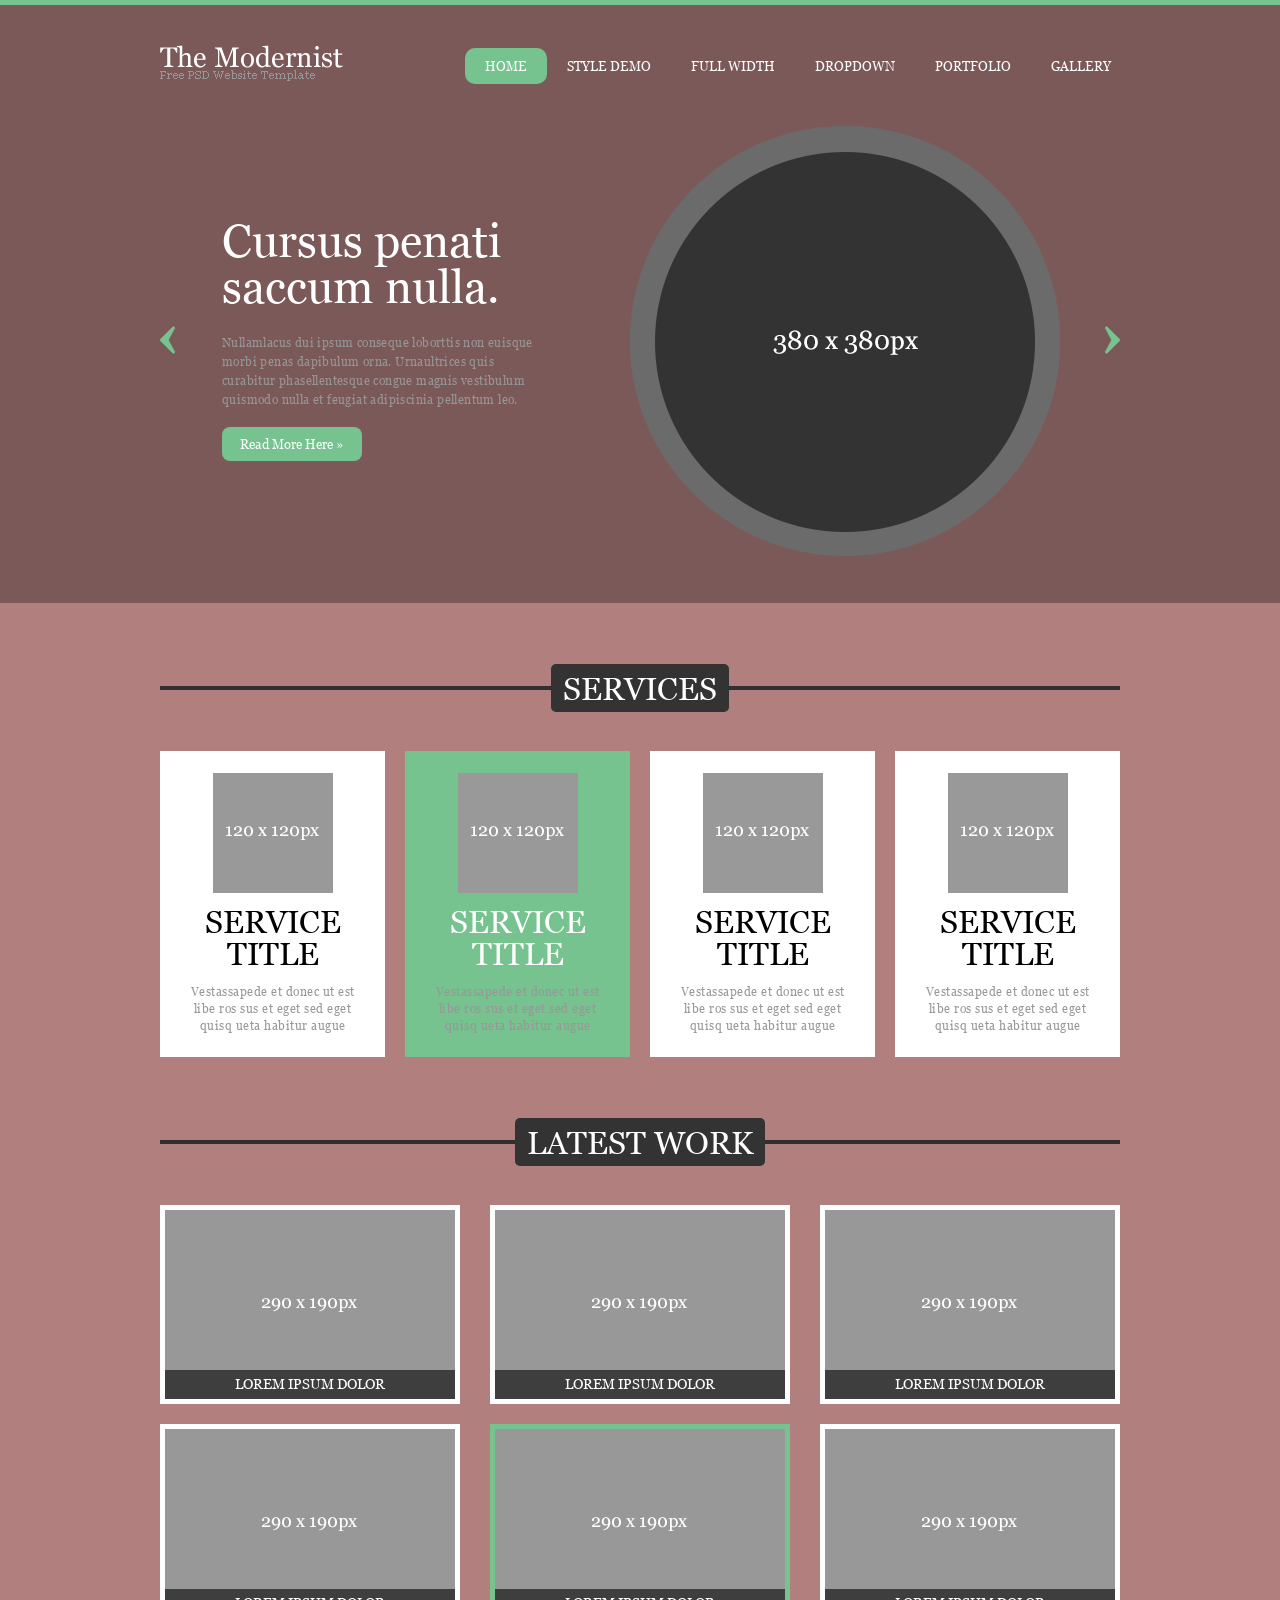
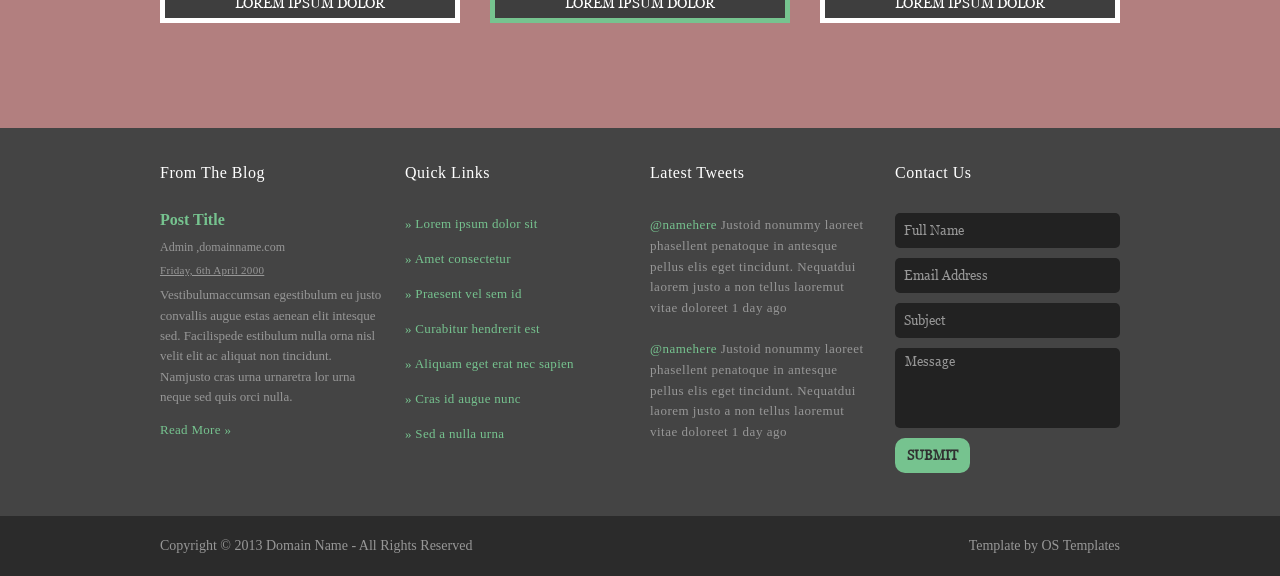
<file: index.html>
<!doctype html>
<html lang="en">

<head>
  <meta charset="UTF-8" />
  <meta name="viewport" content="width=device-width, initial-scale=1.0" />
  <title>Day 07&08 | PC Template 01</title>
  <link rel="stylesheet" href="css/reset.css" />
  <link rel="stylesheet" href="css/style.css" />
</head>

<body>
  <header class="header-sec container-lg ">
    <img class="" src="img/img_logo.png" alt="Logo Image" />
    <nav class="top-nav">
    <ul class="nav-items">
      <li class="nav-item">
        <a href="#" class="nav-link active">Home</a>
      </li>
      <li class="nav-item">
        <a href="#" class="nav-link">style demo</a>
      </li>
      <li class="nav-item">
        <a href="#" class="nav-link">full width</a>
      </li>
      <li class="nav-item"><a href="#" class="nav-link">dropdown</a></li>
      <li class="nav-item">
        <a href="#" class="nav-link">portfolio</a>
      </li>
      <li class="nav-item"><a href="#" class="nav-link">gallery</a></li>
    </ul>
    </nav>
    <div class="menu-bar">
      <span></span>
      <span></span>
      <span></span>
    </div>
  </header><!-- .header-sec -->
  <main class="main-visual">
    <section class="banner container-lg d-flex align-items-center  ">
      <div class="banner__lt">
        <h3 class="banner__ttl">Cursus penati saccum nulla.</h3>
        <p class="banner__des">
          Nullamlacus dui ipsum conseque loborttis non euisque morbi penas
          dapibulum orna. Urnaultrices quis curabitur phasellentesque
          congue magnis vestibulum quismodo nulla et feugiat adipiscinia
          pellentum leo.

        </p>
        <button class="banner__btn">Read More Here </button>
      </div>
      <div class="banner__rt">
        <img class="banner__img" src="img/img_banner.png" alt="img_banner" width="430" height="430" />
      </div>
    </section> <!-- .banner -->
    <section class="service-sec bg-primary">
      <div class="container-lg">
        <div class="cmn__ttl ">
          <h3>SERVICES </h3>
        </div>
        <div class="services d-flex ">
          <div class="service-card">
            <div class="service__img">
              <img src="img/img_service.png" alt="service image" width="120" height="120" />
            </div>
            <h4 class="service-ttl">Service Title</h4>
            <p class="service-des">
              Vestassapede et donec ut est libe ros sus et eget sed eget quisq
              ueta habitur augue
            </p>
          </div>
          <div class="service-card active">
            <div class="service__img">
              <img src="img/img_service.png" alt="service image" width="120" height="120" />
            </div>
            <h4 class="service-ttl">Service Title</h4>
            <p class="service-des">
              Vestassapede et donec ut est libe ros sus et eget sed eget quisq
              ueta habitur augue
            </p>
          </div>
          <div class="service-card">
            <div class="service__img">
              <img src="img/img_service.png" alt="service image" width="120" height="120" />
            </div>
            <h4 class="service-ttl">Service Title</h4>
            <p class="service-des">
              Vestassapede et donec ut est libe ros sus et eget sed eget quisq
              ueta habitur augue
            </p>
          </div>
          <div class="service-card">
            <div class="service__img">
              <img src="img/img_service.png" alt="service image" width="120" height="120" />
            </div>
            <h4 class="service-ttl">Service Title</h4>
            <p class="service-des">
              Vestassapede et donec ut est libe ros sus et eget sed eget quisq
              ueta habitur augue
            </p>
          </div>
        </div>
      </div>
    </section> <!-- .service-sec -->
    <section class="work-sec bg-primary">
      <div class="container-lg">
        <div class="cmn__ttl">
          <h3>LATEST wORK </h3>
        </div>
        <div class="works d-flex align-items-center  ">
          <div class="work-card">
            <img src="img/img_work.png" alt="work image" width="290" height="160"/>
            <p class="work-des">Lorem ipsum dolor</p>
          </div>
          <div class="work-card">
            <img src="img/img_work.png" alt="work image" />
            <p class="work-des">Lorem ipsum dolor</p>
          </div>
          <div class="work-card">
            <img src="img/img_work.png" alt="work image" />
            <p class="work-des">Lorem ipsum dolor</p>
          </div>
          <div class="work-card">
            <img src="img/img_work.png" alt="work image" />
            <p class="work-des">Lorem ipsum dolor</p>
          </div>
          <div class="work-card active">
            <img src="img/img_work.png" alt="work image" />
            <p class="work-des">Lorem ipsum dolor</p>
          </div>
          <div class="work-card">
            <img src="img/img_work.png" alt="work image" />
            <p class="work-des">Lorem ipsum dolor</p>
          </div>
        </div>
      </div>
    </section> <!-- .work-sec -->
  </main> <!-- .main-visual -->
  <footer class="footer-container bg-footer">
    <div class="footer-sec container-lg d-flex space-between">
      <div class="footer__item">
        <h3 class="ft__ttl">From The Blog</h3>
        <h4 class="ft__sec-ttl">Post Title</h4>
        <h5 class="ft__mail">Admin <span>,domainname.com</span></h5>
        <a href="#" class="ft__date">Friday, 6th April 2000</a>
        <p class="ft__des">
          Vestibulumaccumsan egestibulum eu justo convallis augue estas aenean
          elit intesque sed. Facilispede estibulum nulla orna nisl velit elit
          ac aliquat non tincidunt. Namjusto cras urna urnaretra lor urna
          neque sed quis orci nulla.
        </p>
        <a href="#" class="rd-more-link">Read More </a>
      </div>
      <div class="footer__item">
        <h3 class="ft__ttl">Quick Links</h3>
        <ul class="quick-links">
          <li class="quick-link">
            <a href="#"> Lorem ipsum dolor sit </a>
          </li>
          <li class="quick-link"><a href="#"> Amet consectetur</a></li>
          <li class="quick-link"><a href="#"> Praesent vel sem id</a></li>
          <li class="quick-link"><a href="#"> Curabitur hendrerit est</a></li>
          <li class="quick-link">
            <a href="#"> Aliquam eget erat nec sapien</a>
          </li>
          <li class="quick-link"><a href="#"> Cras id augue nunc</a></li>
          <li class="quick-link"><a href="#"> Sed a nulla urna</a></li>
        </ul>
      </div>
      <div class="footer__item">
        <h3 class="ft__ttl">Latest Tweets</h3>
        <div class="tweet-container">
          <p class="tweet-des">
            <a href="#" class="tweet__link">@namehere</a>
            Justoid nonummy laoreet phasellent penatoque in antesque pellus
            elis eget tincidunt. Nequatdui laorem justo a non tellus laoremut
            vitae doloreet 1 day ago
          </p>
          <p class="tweet-des">
            <a href="#" class="tweet__link">@namehere</a>
            Justoid nonummy laoreet phasellent penatoque in antesque pellus
            elis eget tincidunt. Nequatdui laorem justo a non tellus laoremut
            vitae doloreet 1 day ago
          </p>
        </div>
      </div>
      <div class="footer__item">
        <h3 class="ft__ttl">Contact Us</h3>
        <form action="#" class="contact-form">
          <input type="text" class="cmn__input" name="fullname"  placeholder="Full Name" />
          <input type="email" class="cmn__input" name="email"  placeholder="Email Address" />
          <input type="text" class="cmn__input" name="subject"  placeholder="Subject" />
          <textarea name="message" class="cmn__textarea" rows="2" placeholder="Message"></textarea>
          <button type="submit" class="sub-btn">Submit</button>
        </form>
      </div>

    </div> <!-- .footer-sec -->
    <div class="bg-copyright">
      <div class="copyright-sec container-lg d-flex space-between align-items-center">
        <div>Copyright &copy; 2013 Domain Name - All Rights Reserved</div>
        <div>Template by OS Templates</div>
      </div>

    </div> <!-- .copyright-sec -->
  </footer> <!-- .footer-container -->
  <script src="js/jquery-4.0.0.min.js"></script>
  <script src="js/custom.js"></script>
</body>

</html>
</file>
<file: css/style.css>
@charset "UTF-8";

:root {
  --bg-primary-color: #b27f7f;
  --bg-secondary-color: #7c5959;
  --border-primary-color: #76c38f;
  --text-primary-color: #ffffff;
  --text-secondary-color: #979797;
  --btn-primary-color: #76c38f;
  --ft-primary-color: #444444;
  --ft-secondary-color: #2b2b2b;
}

@font-face {
  font-family: "Georgia";
  src: url("../fonts/Georgia.ttf") format("truetype");
  font-weight: normal;
  font-style: normal;
}

* {
  margin: 0;
  padding: 0;
  font-family: "Georgia", sans-serif;
}

body {
  background-color: var(--bg-secondary-color);
  border-top: 5px solid var(--border-primary-color); 
}
 

/* common css  */
.container-lg {
  width: 960px;
  margin: 0 auto;
}

.d-flex {
  display: flex;
}

.align-items-center {
  align-items: center;
}

.item-center {
  justify-content: center;
}

.space-between {
  justify-content: space-between;
}

.bg-primary {
  background-color: var(--bg-primary-color);
}

.bg-secondary {
  background-color: var(--bg-secondary-color);
}

.bg-footer {
  background-color: var(--ft-primary-color);
}

.bg-copyright {
  background-color: var(--ft-secondary-color);
}


/* header section  */
.header-sec {
  margin-top: 40px;
  display: flex;
  align-items: center;
  justify-content: space-between;
  position: relative;
  /* z-index: 10; */
}

.top-nav {
  font-size: 13px;
  text-wrap: nowrap;
  padding-left: 122px;
}

.nav-items {
  display: flex;
  list-style: none;
  padding: 0;
  margin: 0;
  justify-content: flex-end;
  text-transform: uppercase;
  margin-top: 7px;
}

.nav-item {
  margin: 0px;
  padding: 0;
}

.nav-link {
  text-decoration: none;
  color: var(--text-primary-color);
  font-family: "Georgia", serif;
  font-size: 13px;
  padding: 10px 20px;
}

.nav-link.active,
.nav-link:hover {
  background-color: var(--btn-primary-color);
  border-radius: 10px;
}


.banner {
  padding: 45px 0px;
  position: relative;
}

.banner::before {
  content: url(../img/ico_left_arrow.png);
  top: 47%;
  position: absolute;
}

.banner::after {
  content: url(../img/ico_right_arrow.png);
  position: absolute;
  top: 47%;
  right: 0;
}

.banner__lt {
  padding: 10px 26px 15px 62px;

}

.banner__rt {
  padding: 0px 60px;
}

.banner__ttl {
  font-size: 46px;
  line-height: 46px;
  color: var(--text-primary-color);
}

.banner__des {
  font-size: 12px;
  line-height: 19.2px;
  letter-spacing: 0.4px;
  color: var(--text-secondary-color);
  padding: 23px 0px 18px 0px;
}

.banner__btn {
  font-size: 13px;
  background-color: var(--border-primary-color);
  color: var(--text-primary-color);
  border: none;
  border-radius: 8px;
  padding: 9px 18px;
}

/* service and work section  */
.cmn__ttl {
  font-size: 32px;
  line-height: 38.4px;
  text-align: center;
  text-transform: uppercase;
  position: relative;
  padding: 61px 0px 39px 0px;
}

.cmn__ttl::before {
  content: "";
  position: absolute;
  width: 100%;
  height: 3px;
  top: 54%;
  left: 0;
  border-bottom: 4px solid #303030;
}

.cmn__ttl h3 {
  display: inline-block;
  position: relative;
  padding: 5px 12px;
  background-color: #333;
  color: white;
  font-size: 32px;
  border-radius: 5px;
  max-width: 25%;
}

.services {
  gap: 20px;
  flex-wrap: wrap;
  row-gap: 20px;
}
.service-card {
    width: 225px;
    box-sizing: border-box;
    padding: 22px 18px;
    background-color: #ffffff;
    display: flex;
    flex-direction: column;
    gap: 10px;
    align-items: center;
}
.service__img{
  padding:0px 20px;
}
.service-card:hover,
.service-card.active {
  cursor: pointer;
  background-color: var(--btn-primary-color);
  color: var(--text-primary-color);
}

.service-ttl {
  font-size: 32px;
  line-height: 32px;
  text-transform: uppercase;
  text-align: center;
  word-break: break-word;
}

.service-des {
  font-size: 12px;
  line-height: 16.8px;
  text-align: center;
  letter-spacing: 0.5px;
  color: var(--text-secondary-color);
  padding-top: 5px;
}

.works {
  gap: 30px;
  row-gap: 20px;
  flex-wrap: wrap;
  padding-bottom: 105px;
}

.work-card {
  width: 290px;
  border: 5px solid #ffffff;
  position: relative;
  background-color: #3e3e3e; 
}

.work-card:hover,
.work-card.active {
  cursor: pointer;
  border: 5px solid var(--border-primary-color);
}

.work-des {
display: block;
    font-size: 14px;
    line-height: 16.8px;
    text-align: center;
    color: #ffffff;
    text-transform: uppercase;
    padding: 4px 0px 6px 0px;
}

/* footer section  */ 
.footer-sec {
  box-sizing: border-box;
  background-color: #444444;
  width: 1200px;
  padding: 0 120px 43px 120px;
  gap: 20px;
}

.footer__item {
  width: 25%; 
  margin-top: 35px;
}

.ft__ttl {
    font-size: 16px;
    line-height: 19.2px; 
    color: var(--text-primary-color);
    letter-spacing: 0.5px;
}

.ft__sec-ttl {
  font-size: 16px;
  line-height: 15.6px;
  font-weight: bolder;
  padding-top: 30px;  
  color: var(--border-primary-color);
}

.ft__mail {
  font-size: 12px;
  line-height: 1.2;
  color: var(--text-secondary-color);
  
  padding-top: 12px;
}

.ft__date {
  display: inline-block;
  font-size: 11px;
  line-height: 1.2;
  color: var(--text-secondary-color);
  padding-top: 10px;
  letter-spacing: 0.3px;
}

.ft__des {
  font-size: 13px;
  line-height: 20.4px;
  color: var(--text-secondary-color);
  margin-top: 8px;
}

.rd-more-link {
  font-size: 13px;
  line-height: 20px;
  color: var(--border-primary-color);
  margin-top: 13px;
  display: block;
  letter-spacing: 0.3px;
  text-decoration: none;
}

.rd-more-link::after,
.quick-link a::before,
.banner__btn::after {
  content: "\00BB";
}

.quick-links {
  padding-top: 35px;
  font-size: 13px;
}
.quick-link:hover,
.rd-more-link:hover,
.tweet__link:hover {
  text-decoration: underline;
  text-decoration-color: var(--border-primary-color);
}
.quick-link {  
  height: 35px;
}

.quick-link a {
  color: var(--border-primary-color);
  text-decoration: none;
  letter-spacing: 0.3px;
}

.tweet-container {
  display: flex;
  flex-direction: column;
  margin-top: 33px;
  gap: 20px;
}

.tweet-des {
  font-size: 13px;
  line-height: 1.6;
  letter-spacing: 0.5px;
  color: var(--text-secondary-color);
}

.tweet__link {
  color: var(--border-primary-color);
  text-decoration: none;
}

.contact-form {
  display: flex;
  flex-direction: column;
  gap: 10px;
  margin-top: 31px;
}

::placeholder {
  color: var(--text-secondary-color);
  opacity: 1;
}

.cmn__input {
  width: 225px;
  box-sizing: border-box;
  height: 35px;
  padding-left: 9px;
  border: none;
  border-radius: 5px;
  background: #222222;
  outline: none;
  caret-color: var(--text-secondary-color);
  color: var(--text-secondary-color);
}

.cmn__textarea {
  resize: none;
  border: none;
  border-radius: 5px;
  background: #222222;
  outline: none;
  caret-color: var(--text-secondary-color);
  color: var(--text-secondary-color);
  height: 80px;
  padding: 5px 10px;
  box-sizing: border-box;
}

.sub-btn {
  width: 75px;
  height: 35px;
  background-color: var(--btn-primary-color);
  color: #303030;
  border: none;
  border-radius: 10px;
  font-weight: bold;

  text-transform: uppercase;
}

.copyright-sec {
  min-height: 60px;
  font-size: 14px;
  line-height: 1;
  color: var(--text-secondary-color);
}

.sub-btn:hover,
.banner__btn:hover {
  background-color: #ffffff;
  color: var(--text-secondary-color);
  cursor: pointer;
}

/* burger menu add  */
.menu-bar {
  width: 30px;
  height: 20px;
  display: none;
  flex-direction: column;
  justify-content: space-between;
  cursor: pointer;
}

.menu-bar span {
  display: block;
  width: 100%;
  height: 3px;
  background-color: #cf1313;
  border-radius: 2px;
  transition: transform 0.3s ease, opacity 0.3s ease;
}

.menu-bar.is-active span:nth-child(1) {
  transform: translateY(8px) rotate(45deg);
}

.menu-bar.is-active span:nth-child(2) {
  opacity: 0;
}

.menu-bar.is-active span:nth-child(3) {
  transform: translateY(-9px) rotate(-45deg);
}

@media (max-width: 768px) {
  .menu-bar {
    display: flex;
  }

  .nav-items {
    position: absolute;
    top: 100%;
    left: 0;
    width: 100%;
    background-color: #222;
    flex-direction: column;
    padding: 20px;
    gap: 15px;
    text-align: center;

    transform: translateY(-20px);
    opacity: 0;
    visibility: hidden;

    transition: transform 0.4s ease, opacity 0.4s ease, visibility 0.4s;
  }


  .nav-items.is-active {
    transform: translateY(0);
    opacity: 1;
    visibility: visible;
  }
}
</file>
